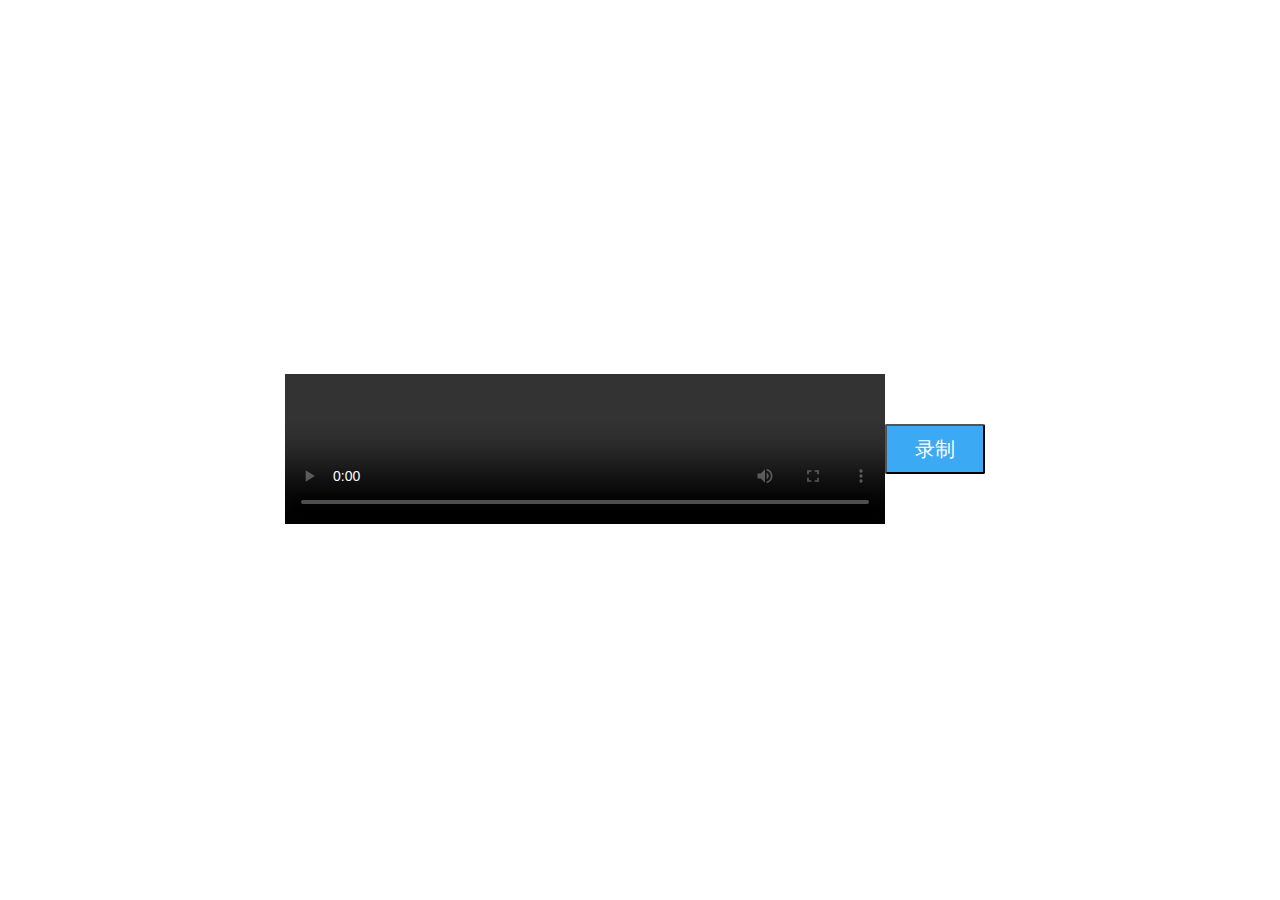
<file: luping.html>
<!DOCTYPE html>
<html>
  <head>
    <title>屏幕录像机</title>
    <meta charset="UTF-8" />
    <style>
      body {
        background: url("https://labfile.oss.aliyuncs.com/courses/8605/bg-031502.png");
        display: flex;
        font-family: sans-serif;
        justify-content: center;
        align-items: center;
        background-size: 100% 100%;
        width: 98vw;
        height: 98vh;
      }
      button {
        background-color: #3ba9f4;
        color: #fff;
        font-size: 20px;
        border-radius: 2px;
        height: 50px;
        width: 100px;
        cursor: pointer;
      }
    </style>
  </head>
  <body>
    <video class="video" width="600px" controls></video>
    <button class="record-btn">录制</button>

    <script>
      let btn = document.querySelector(".record-btn");

      btn.addEventListener("click", async function () {
        let stream = await navigator.mediaDevices.getDisplayMedia({
          video: true,
        });

        const mime = MediaRecorder.isTypeSupported("video/webm; codecs=vp9")
          ? "video/webm; codecs=vp9"
          : "video/webm";
        let mediaRecorder = new MediaRecorder(stream, {
          mimeType: mime,
        });

        let chunks = [];
        mediaRecorder.addEventListener("dataavailable", function (e) {
          chunks.push(e.data);
        });

        mediaRecorder.addEventListener("stop", function () {
          let blob = new Blob(chunks, {
            type: chunks[0].type,
          });
          let url = URL.createObjectURL(blob);

          let video = document.querySelector("video");
          video.src = url;

          let a = document.createElement("a");
          a.href = url;
          a.download = "video.webm";
          a.click();
        });

        //启动录音机
        mediaRecorder.start();
      });
    </script>
  </body>
</html>
</file>
